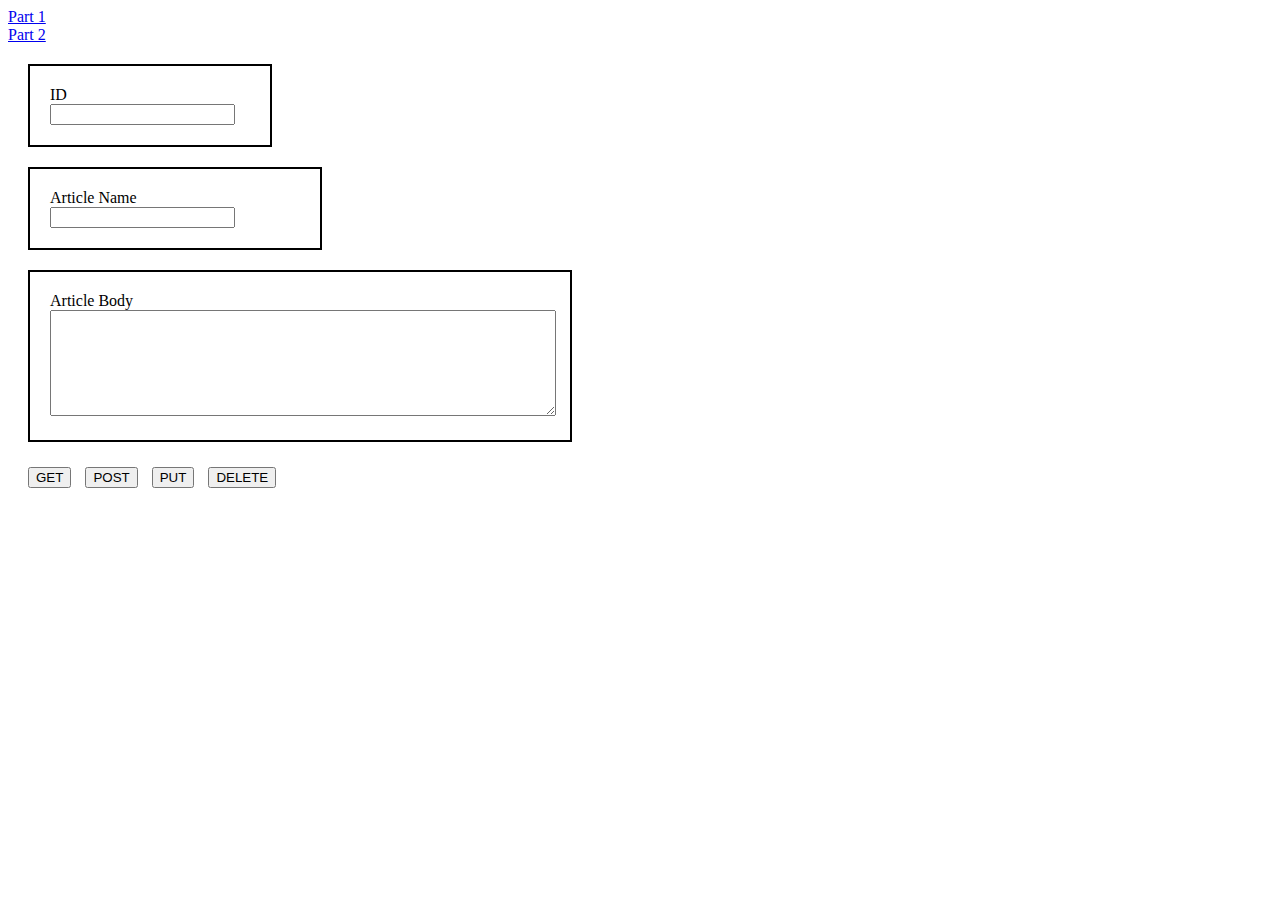
<file: methodtest.html>
<!DOCTYPE html>
<html lang="en">
<head>
    <meta charset="UTF-8">
    <meta http-equiv="X-UA-Compatible" content="IE=edge">
    <meta name="viewport" content="width=device-width, initial-scale=1.0">
    <title>Part 1</title>
    <script type="module">
        import init from './methods.js';
    </script>
    <style>
        textarea{
            width:50vw;
            height:50vh;
        }
        #article_body{
            width:500px;
            height:100px;

        }
        form div:nth-child(1){
            margin:20px;
            border: 2px solid black;
            width:200px;
            padding:20px;
        }
        form div:nth-child(2){
            margin:20px;
            border: 2px solid black;
            width:250px;
            padding:20px;
        }
        form div:nth-child(3){
            margin:20px;
            border: 2px solid black;
            width:500px;
            padding:20px;
        }
        button{
            margin:5px;
        }
        #get{
            margin-left: 20px;
        }
        output textarea{
            margin: 20px;
            width:50vw;
            height:60vh;
        }
    </style>
</head>
<body>
    <nav>
            <a href="./methodtest.html">Part 1</a><br>
            <a href="./webcomponent.html">Part 2</a>
    </nav>  
    <form>
        <div>
            <label for="id">ID</label>
            <input type="text" id="id" name="id">
        </div>
        <div>
            <label for="article_name">Article Name</label>
            <input type="text" id="article_name" name="article_name">
        </div>
        <div>
            <label for="article_body">Article Body</label>
            <textarea id="article_body" name="article_body"></textarea>
        </div>
        <input type="hidden" name="date">
    </form>
    <button name="get" id="get">GET</button>
    <button name="post" id="post">POST</button>
    <button name="put" id="put">PUT</button>
    <button name="delete" id="delete">DELETE</button>
    <br>
    <output id="response"></output>
</body>
</html>
</file>
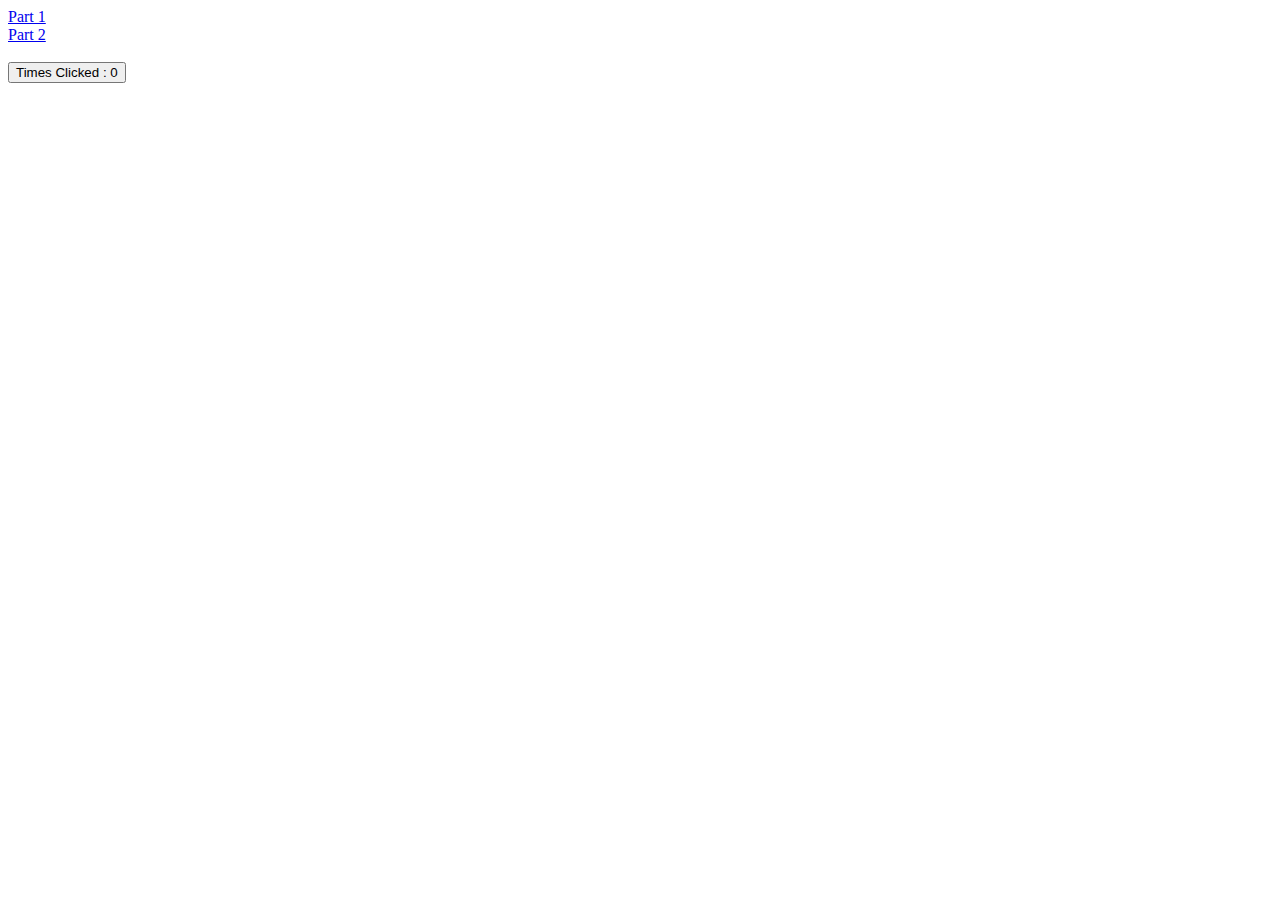
<file: webcomponent.html>
<!DOCTYPE html>
<html lang="en">
<head>
    <meta charset="UTF-8">
    <meta http-equiv="X-UA-Compatible" content="IE=edge">
    <meta name="viewport" content="width=device-width, initial-scale=1.0">
    <title>ButtonCount</title>
    <script defer src="ButtonCount.js"></script>
    <script>
        window.addEventListener('DOMContentLoaded', init);
        function init() {
            const button = document.querySelector('button-count');
            button.addEventListener('click', e =>{
                button.count += 1;
                let shadow = button.shadowRoot;
                let btn = shadow.querySelector("button");
                btn.innerHTML=`Times Clicked : ${button.count}`;
            });
        }
    </script>
</head>
<body>
    <nav>
        <a href="./methodtest.html">Part 1</a><br>
        <a href="./webcomponent.html">Part 2</a>
    </nav><br>
    <button-count></button-count>
</body>
</html>
</file>
